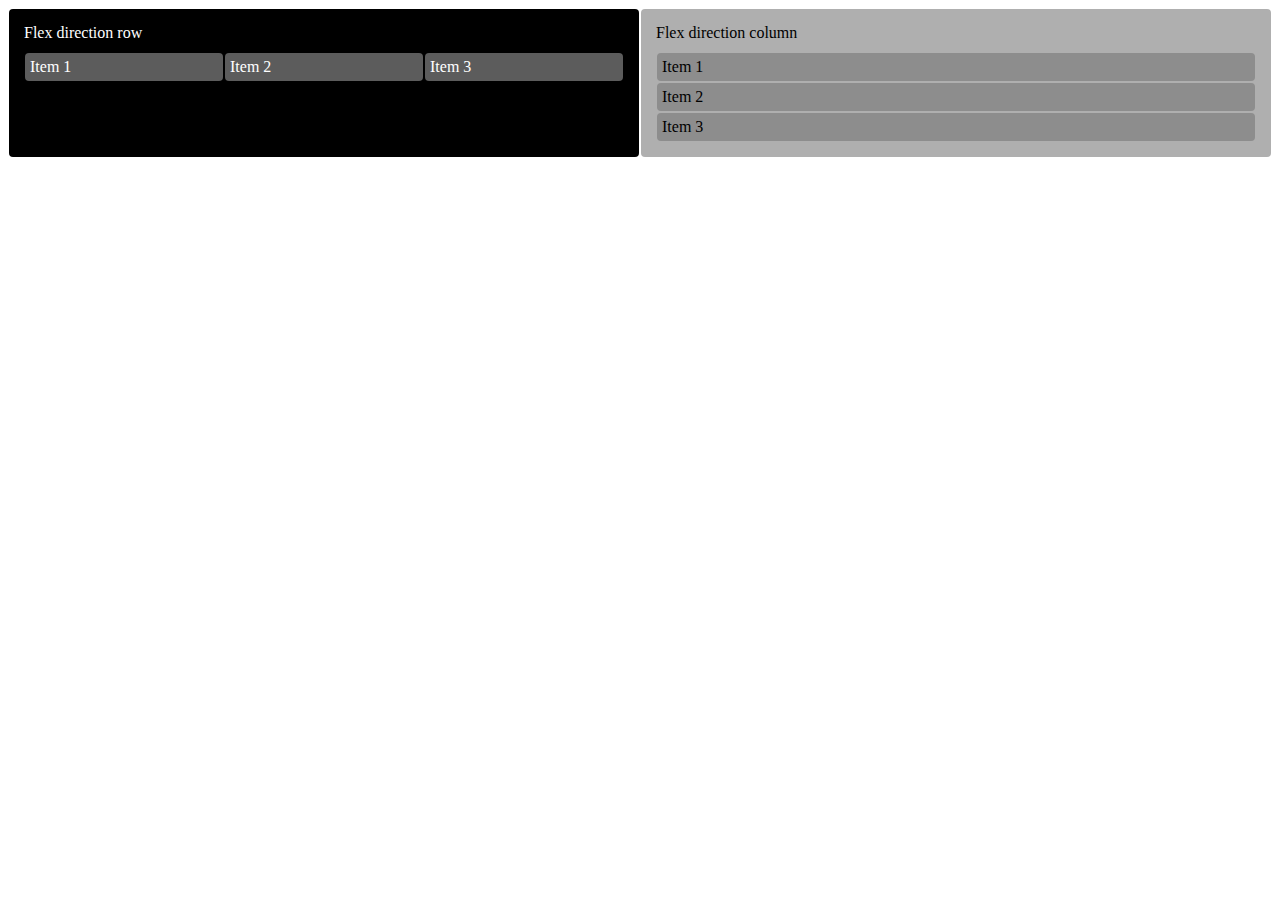
<file: index.html>
<!doctype html>
<html lang="en">

<head>
  <meta charset="utf-8">
  <meta name="viewport" content="width=device-width, initial-scale=1, shrink-to-fit=no">
  <meta name="description" content="">
  <meta name="author" content="">
  <link rel="icon" href="images/favicon.png">
  <link rel="stylesheet" href="css/style.css">
  <title>Flex for all browser</title>
</head>

<body>

  <div class="main-box flex-box web-row mb-column">

    <div class="flex-box f-one i-half bc-left dr-column">
      <div class="mgb-10">Flex direction row</div>
      <div class="flex-box dr-row web-row mb-column">
        <div class="f-one">Item 1</div>
        <div class="f-one">Item 2</div>
        <div class="f-one">Item 3</div>
      </div>
    </div>

    <div class="flex-box f-one i-half bc-right dr-column">
      <div class="mgb-10">Flex direction column</div>
      <div class="flex-box dr-column">
        <div class="f-one">Item 1</div>
        <div class="f-one">Item 2</div>
        <div class="f-one">Item 3</div>
      </div>
    </div>

  </div>

</body>

</html>
</file>
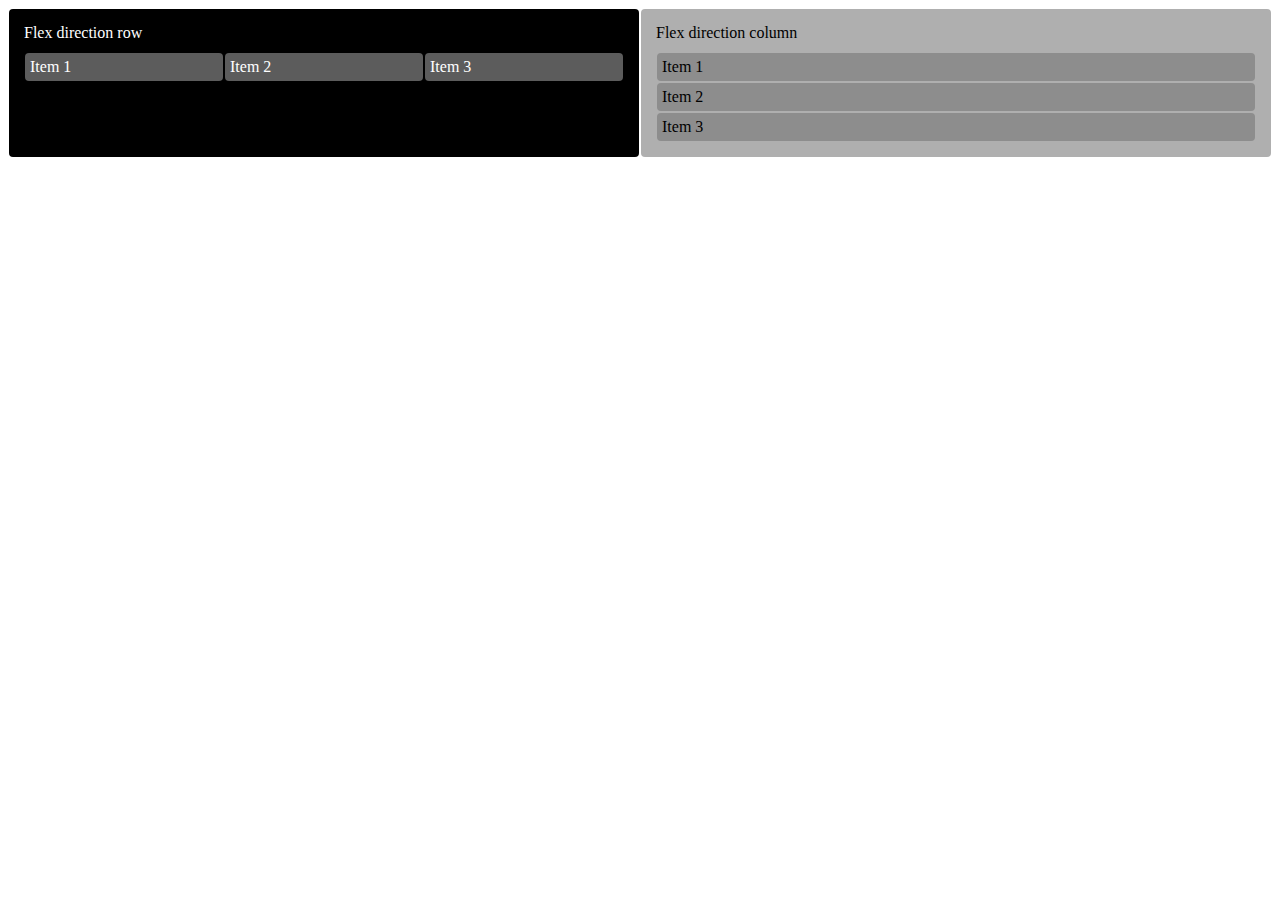
<file: bad-style.html>
<!doctype html>
<html lang="en">

<head>
  <meta charset="utf-8">
  <meta name="viewport" content="width=device-width, initial-scale=1, shrink-to-fit=no">
  <meta name="description" content="">
  <meta name="author" content="">
  <link rel="icon" href="images/favicon.png">
  <link rel="stylesheet" href="css/bad-style.css">
  <title>Flex for all browser</title>
</head>

<body>

  <div class="main-box flex-box web-row mb-column">

    <div class="flex-box f-one i-half bc-left dr-column">
      <div class="mgb-10">Flex direction row</div>
      <div class="flex-box dr-row">
        <div class="f-one">Item 1</div>
        <div class="f-one">Item 2</div>
        <div class="f-one">Item 3</div>
      </div>
    </div>

    <div class="flex-box f-one i-half bc-right dr-column">
      <div class="mgb-10">Flex direction column</div>
      <div class="flex-box dr-column">
        <div class="f-one">Item 1</div>
        <div class="f-one">Item 2</div>
        <div class="f-one">Item 3</div>
      </div>
    </div>

  </div>

</body>

</html>
</file>
<file: css/style.css>
body {
  font-family: Tahoma;
}

.main-box {
  width: 100%;
  margin-bottom: 10px;
}

.flex-box {
  display: -webkit-box !important;
  display: -moz-box !important;
  display: -ms-flexbox !important;
  display: -webkit-flex !important;
  display: flex !important;
}

.dr-row {
  -moz-box-orient: horizontal !important;
  -webkit-box-orient: horizontal !important;
  box-orient: horizontal;

  -moz-box-direction: normal !important;
  -webkit-box-direction: normal !important;
  box-direction: normal !important;

  -webkit-flex-direction: row !important;
  -moz-flex-direction: row !important;
  -ms-flex-direction: row !important;
  flex-direction: row !important;
}

.dr-column {
  -moz-box-orient: vertical !important;
  -webkit-box-orient: vertical !important;
  box-orient: vertical;

  -moz-box-direction: normal !important;
  -webkit-box-direction: normal !important;
  box-direction: normal !important;

  -webkit-flex-direction: column !important;
  -moz-flex-direction: column !important;
  -ms-flex-direction: column !important;
  flex-direction: column !important;
}

.alit-start {
  -webkit-align-items: flex-start;
  align-items: flex-start;
}

.alit-center {
  -webkit-align-items: center;
  align-items: center;
}

.alit-end {
  -webkit-align-items: flex-end;
  align-items: flex-end;
}

.just-start {
  -webkit-justify-content: flex-start;
  justify-content: flex-start;
}

.just-end {
  -webkit-justify-content: flex-end;
  justify-content: flex-end;
}

.just-center {
  -webkit-justify-content: center;
  justify-content: center;
}

.just-around {
  -webkit-justify-content: space-around;
  justify-content: space-around;
}

.just-between {
  -webkit-justify-content: space-between;
  justify-content: space-between;
}

.f-one {
  -moz-box-flex: 1;
  -webkit-box-flex: 1;

  -webkit-box: 1;
  -moz-box: 1;

  flex: 1;

  margin: 1px;
  padding: 5px;

  -webkit-border-radius: 4px;
  -moz-border-radius: 4px;
  border-radius: 4px;
  background: rgba(128, 128, 128, 0.72);
}

.i-half {
  -ms-flex: 1 1 50%;
  -webkit-flex: 1 1 50%;
  flex: 1 1 50%;
}

.bc-left,
.bc-right {
  padding: 15px;
}

.bc-left {
  color: white;
  background: black;
}

.bc-right {
  background: rgb(175, 175, 175);
}

.mgb-10 {
  margin-bottom: 10px;
}

@media (max-width: 767px) {
  .mb-column {
    -moz-box-orient: vertical !important;
    -webkit-box-orient: vertical !important;
    box-orient: vertical;

    -moz-box-direction: normal !important;
    -webkit-box-direction: normal !important;
    box-direction: normal !important;

    -webkit-flex-direction: column !important;
    -ms-flex-direction: column !important;
    flex-direction: column !important;
  }
}

@media (min-width: 768px) {
  .web-row {
    -moz-box-orient: horizontal !important;
    -webkit-box-orient: horizontal !important;
    box-orient: horizontal;

    -moz-box-direction: normal !important;
    -webkit-box-direction: normal !important;
    box-direction: normal !important;

    -webkit-flex-direction: row !important;
    -ms-flex-direction: row !important;
    flex-direction: row !important;
  }
}
</file>
<file: css/bad-style.css>
body {
  font-family: Tahoma;
}

.main-box {
  width: 100%;
  margin-bottom: 10px;
}

.flex-box {
  display: flex !important;
}

.dr-row {
  flex-direction: row !important;
}

.dr-column {
  flex-direction: column !important;
}

.alit-start {
  align-items: flex-start;
}

.alit-center {
  align-items: center;
}

.alit-end {
  align-items: flex-end;
}

.just-start {
  justify-content: flex-start;
}

.just-end {
  justify-content: flex-end;
}

.just-center {
  justify-content: center;
}

.just-around {
  justify-content: space-around;
}

.just-between {
  justify-content: space-between;
}

.f-one {
  flex: 1;

  margin: 1px;
  padding: 5px;

  -webkit-border-radius: 4px;
  -moz-border-radius: 4px;
  border-radius: 4px;
  background: rgba(128, 128, 128, 0.72);
}

.i-half {
  flex: 1 1 50%;
}

.bc-left,
.bc-right {
  padding: 15px;
}

.bc-left {
  color: white;
  background: black;
}

.bc-right {
  background: rgb(175, 175, 175);
}

.mgb-10 {
  margin-bottom: 10px;
}

@media (max-width: 767px) {
  .mb-column {
    flex-direction: column !important;
  }
}

@media (min-width: 768px) {
  .web-row {
    flex-direction: row !important;
  }
}
</file>
